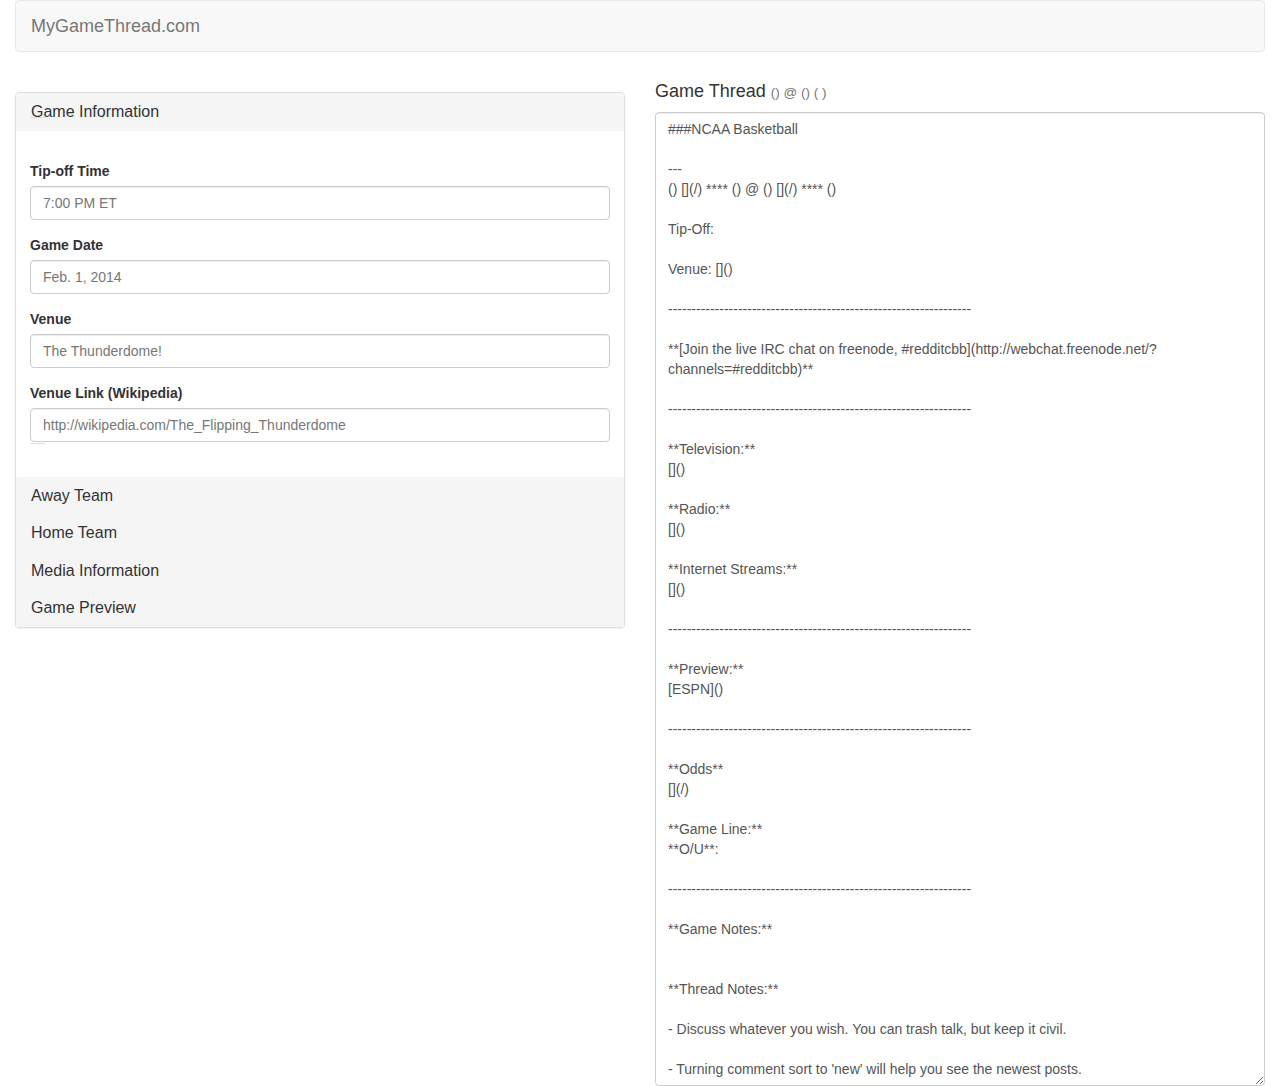
<file: index.html>
<!DOCTYPE html>
<html lang="en" ng-app="gameThreadApp">
<head>
    <title>Automatically Build /r/collegebasketball Game Threads | Game Thread Builder</title>
    <link rel="stylesheet" type="text/css" href="/bower_components/bootstrap/dist/css/bootstrap.css" />
    <link rel="stylesheet" type="text/css" href="/css/app.css" />
    <meta charset="utf-8">
    <meta http-equiv="X-UA-Compatible" content="IE=edge">
    <meta name="viewport" content="width=device-width, initial-scale=1">
    <meta name="description" content="">
    <meta name="author" content="">
    <link rel="shortcut icon" href="../../assets/ico/favicon.ico">
</head>
<body>
    <div class="container-fluid">
        <page-header></page-header>
        <div class="row">
            <div class="col-md-6">
                <br />
                <div class="panel-group" id="accordion">
                    <div class="panel panel-default">
                        <!-- <form novalidate class="simple-form" role="form"> -->
                            <!-- game information panel -->
                            <div class="panel-heading">
                                <h4 class="panel-title">
                                    <a data-toggle="collapse" data-parent="#accordion" href="#gameInformationPanel">
                                        Game Information
                                    </a>
                                </h4>
                            </div>
                            <div id="gameInformationPanel" class="panel-collapse collapse in">
                                <game-information class="panel-body"></game-information>
                            </div>
                            <!-- away team panel -->
                            <div class="panel-heading">
                                <h4 class="panel-title">
                                    <a data-toggle="collapse" data-parent="#accordion" href="#awayTeamPanel">
                                        Away Team
                                    </a>
                                </h4>
                            </div>
                            <div id="awayTeamPanel" class="panel-collapse collapse">
                                <away-team class="panel-body"></away-team>
                            </div>
                            <!-- home team panel -->
                            <div class="panel-heading">
                                <h4 class="panel-title">
                                    <a data-toggle="collapse" data-parent="#accordion" href="#homeTeamPanel">
                                        Home Team
                                    </a>
                                </h4>
                            </div>
                            <div id="homeTeamPanel" class="panel-collapse collapse">
                                <home-team class="panel-body"></home-team>
                            </div>
                            <!-- media information panel -->
                            <div class="panel-heading">
                                <h4 class="panel-title">
                                    <a data-toggle="collapse" data-parent="#accordion" href="#mediaInformationPanel">
                                        Media Information
                                    </a>
                                </h4>
                            </div>
                            <div id="mediaInformationPanel" class="panel-collapse collapse">
                                <media-information class="panel-body"></media-information>
                            </div>
                            <!-- game preview panel -->
                            <div class="panel-heading">
                                <h4 class="panel-title">
                                    <a data-toggle="collapse" data-parent="#accordion" href="#gamePreviewPanel">
                                        Game Preview
                                    </a>
                                </h4>
                            </div>
                            <div id="gamePreviewPanel" class="panel-collapse collapse">
                                <game-preview class="panel-body"></game-preview>
                            </div>
                        <!-- </form> -->
                    </div>
                </div>
            </div>
            <div class="col-md-6">
                <game-thread></game-thread>
            </div>
        </div>
    </div>

    <script type="text/javascript" src="/bower_components/jquery/dist//jquery.min.js"></script>
    <script type="text/javascript" src="/bower_components/bootstrap/dist/js/bootstrap.min.js"></script>
    <script type="text/javascript" src="/bower_components/bootstrap/js/transition.js"></script>
    <script type="text/javascript" src="/bower_components/angular/angular.min.js"></script>
    <script type="text/javascript" src="/app.js"></script>
</body>
</html>
</file>
<file: css/app.css>
.panel-collapse {
    padding-left: 1em;
    padding-right: 1em;
}
</file>
